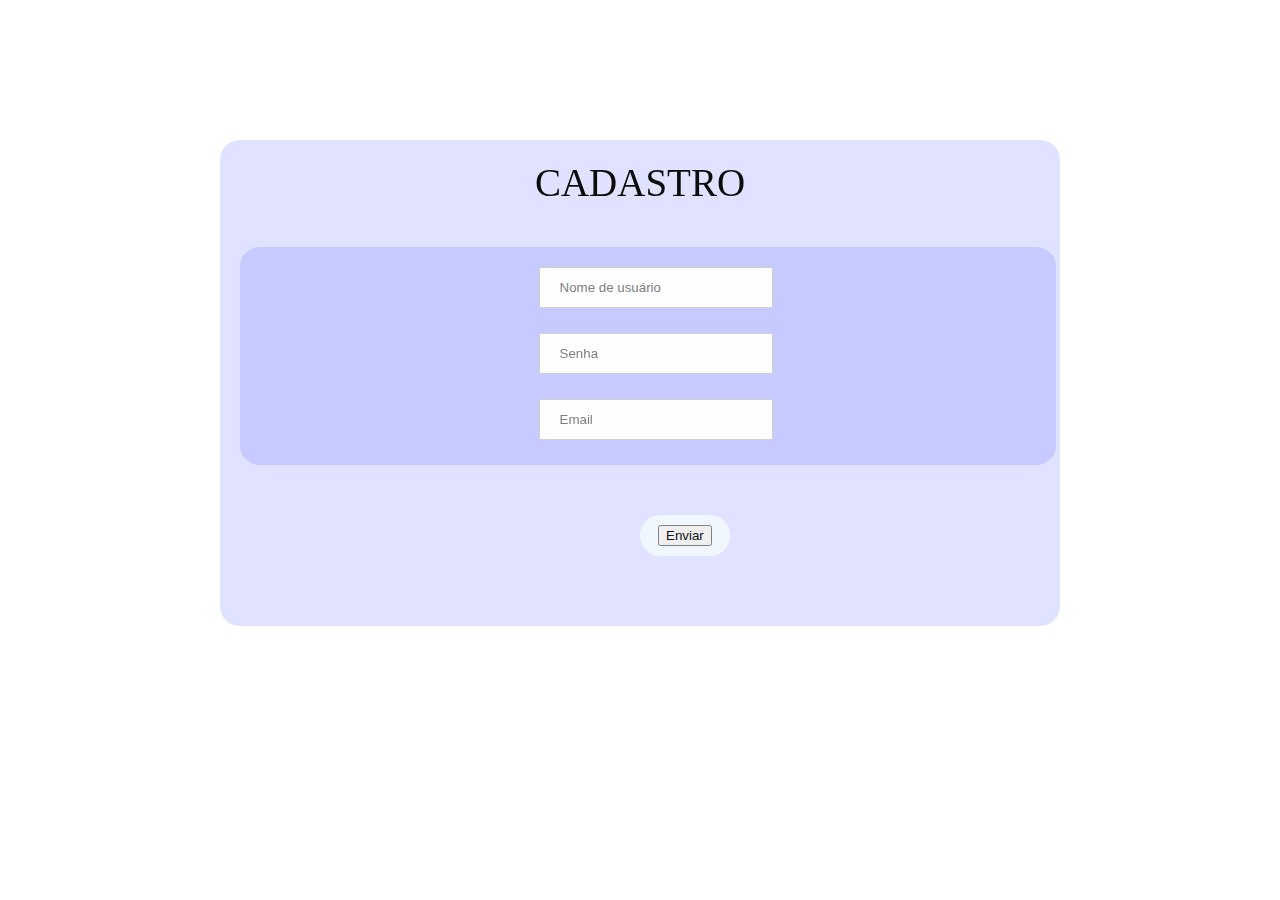
<file: trabalho 2/cadastro.html>
<!DOCTYPE html>
<html lang="en">
<head>
    <meta charset="UTF-8">
    <meta http-equiv="X-UA-Compatible" content="IE=edge">
    <meta name="viewport" content="width= <div id="all">
    <link rel="stylesheet" href="cadastro.css">

</head>
<body>
    <div id="login-box" >
      <span class="login-form-title">
     CADASTRO
    </span>
        <div id="login-inputs">
          <input type="text" placeholder="Nome de usuário" name="usuario">
          <br />
          <input type="password" placeholder="Senha" name="senha">
          <br/>
          <input type="email" placeholder="Email" name="email">
          <br/>
        </div>
        <div id="enviar">
          <input type="button" onclick="cadastrarUsuario() " class="botao" value="Enviar">
          
        </div>
      </div>
    </div>
  <title>Document</title>

</body>
<script src="cadastro.js"></script>
</html>
</file>
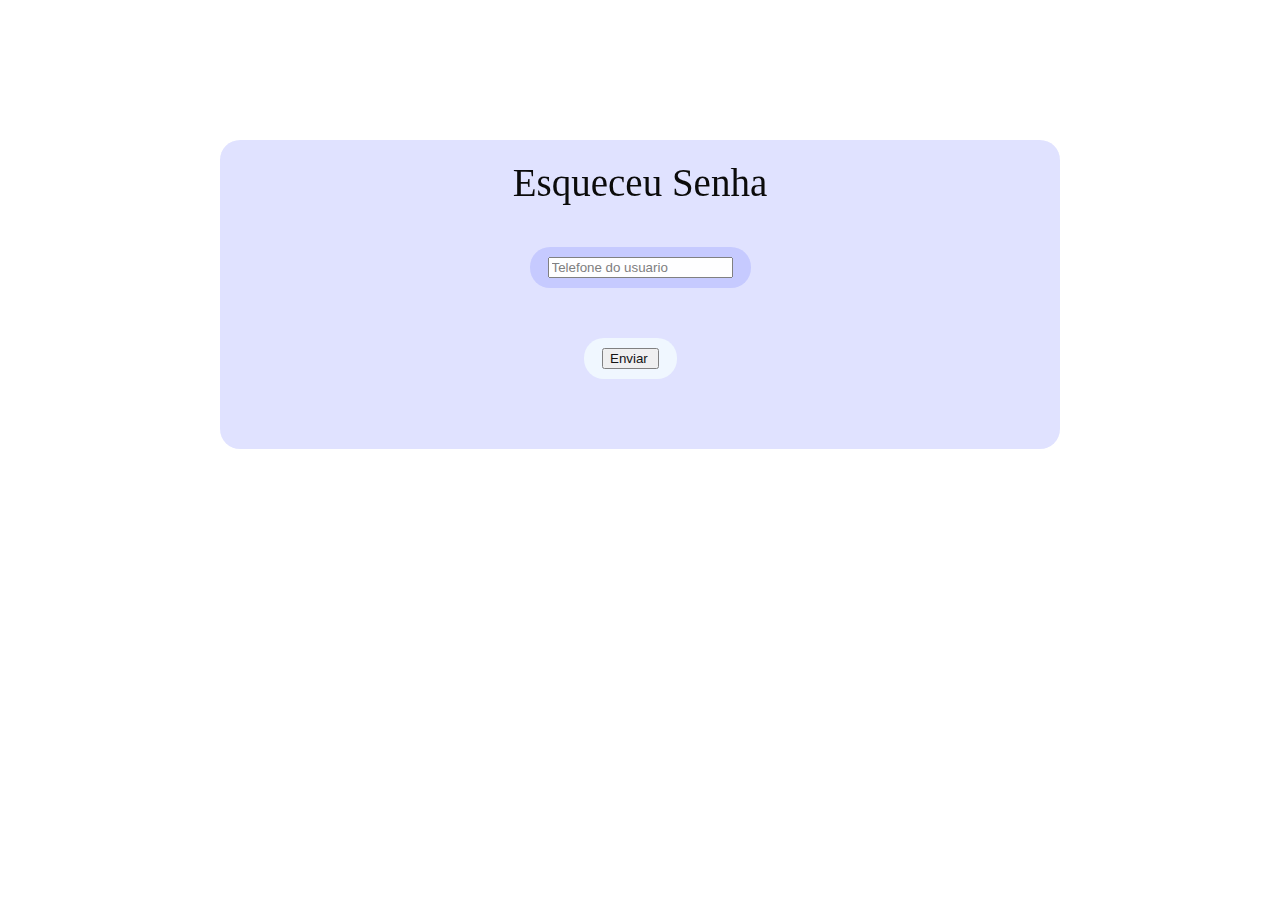
<file: trabalho 2/esqsenha.html>
<!DOCTYPE html>
<html lang="en">
<head>
    <meta charset="UTF-8">
    <meta http-equiv="X-UA-Compatible" content="IE=edge">
    <meta name="viewport" content="width= <div id="all">
    <link rel="stylesheet" href="esqsenha.css">
    <title>Esqueceu Senha</title>

</head>
<body>
    <div id="login-box" >
      <span class="login-form-title">
        Esqueceu Senha
    </span>
        <div id="login-inputs">
          <input type="tel" placeholder="Telefone do usuario" name="Telefone">
          <br />
        </div>
        <div id="enviar">
          <input type="button" onclick=" "  class="botao" value="Enviar ">

          
        </div>
      </div>
    </div>


</body>

</html>
</file>
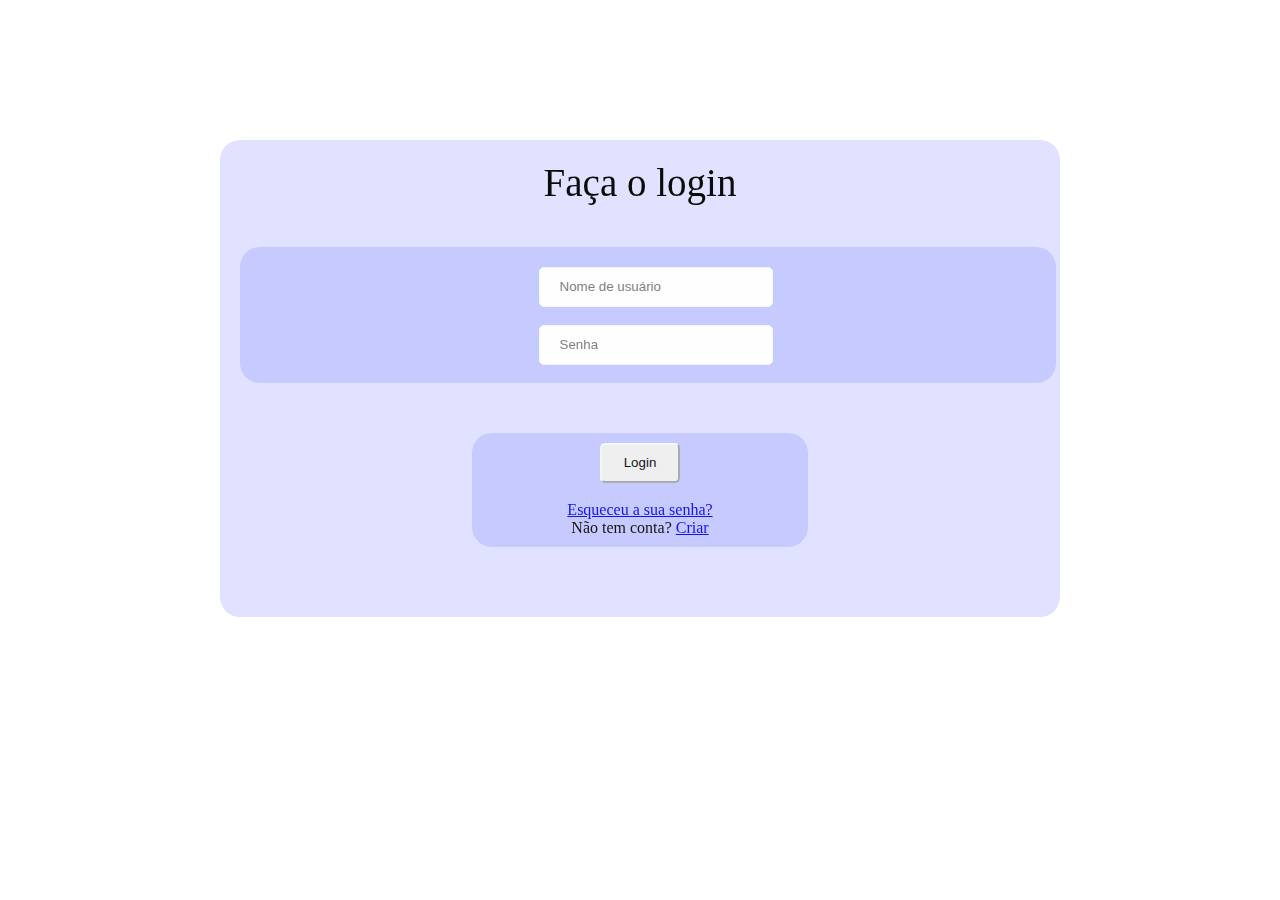
<file: trabalho 2/login.html>
<!DOCTYPE html>
<html lang="en">
<head>
    <meta charset="UTF-8">
    <meta http-equiv="X-UA-Compatible" content="IE=edge">
    <meta name="viewport" content="width= <div id="all">
    <link rel="stylesheet" href="login.css">

</head>
<body>
    <div id="login-box" >
      <span class="login-form-title">
      Faça o login
    </span>
        <div id="login-inputs">
          <input type="text" placeholder="Nome de usuário" name="nome" id="nome">
          <br />
          <input type="password" placeholder="Senha" name="senha" id="senha">
        </div>
        <div id="enviar">
          <input type="button" onclick="login()" class="botao" value="Login">
        </br>
      </br>
          <a href="esqsenha.html">Esqueceu a sua senha?</a>
        </br>
          <span class="text1">
            Não tem conta?
          </span>
        
          <a href="cadastro.html" class="text2">
            Criar
          </a>
        </div>
      </div>
    </div>
  <title>Document</title>

</body>
<script src="login.js"></script>
</html>
</file>
<file: trabalho 2/cadastro.css>
form {
    border: 3px solid #f1f1f1;
   
  }
  #login-box{
    padding: 20px;
    margin: 140px auto;
  }
  .login-form-title {
    display: block;
    font-family: Poppins-Bold;
    font-size: 39px;
    color: var(--highligth-text);
    line-height: 1.2;
    text-align: center;
  }

  input[type=text], input[type=password],input[type=email] {
    width: 30%;
    padding: 12px 20px;
    margin: 15px 0;
    display: inline-block;
    border: 1px solid #ccc;
    box-sizing: border-box;
    margin-left: 15px;
    margin-top: 10px;
  }
 
  
  button {
    color: white;
    padding: 14px 20px;
    margin: 8px 0;
    border: none;
    cursor: pointer;
    height: 20%;
   }
  
  /* Add a hover effect for buttons */
  div {
    opacity: 0.96;
  }
  
  /* Extra style for the cancel button (red) */
  div {
    width: 800px;
    padding: 10px 18px;
    background-color: #1323ff23;
    border-radius: 20px;
    text-align: center;
  }
  
  /* Center the avatar image inside this container */
  div {
    text-align: center;
  margin: 40px 10px 50px 0;
  }

  body{
    background-image: url(https://img.freepik.com/free-vector/network-mesh-wire-digital-technology-background_1017-27428.jpg?w=2000);
  }
  #enviar{
    width: max-content;
    position: relative;
    left: 50%;
    background-color: aliceblue;

   
  }
  #login-inputs{
    width: 780px;
    margin-left: auto;
    margin-right: auto;
  }
</file>
<file: trabalho 2/esqsenha.css>
form {
    border: 3px solid #f1f1f1;
   
  }
  #login-box{
    padding: 20px;
    margin: 140px auto;
  }
  .login-form-title {
    display: block;
    font-family: Poppins-Bold;
    font-size: 39px;
    color: var(--highligth-text);
    line-height: 1.2;
    text-align: center;
  }

  input[type=text], input[type=password],input[type=email] {
    width: 30%;
    padding: 12px 20px;
    margin: 15px 0;
    display: inline-block;
    border: 1px solid #ccc;
    box-sizing: border-box;
    margin-left: 15px;
    margin-top: 10px;
  }
 
  
  button {
    color: white;
    padding: 14px 20px;
    margin: 8px 0;
    border: none;
    cursor: pointer;
    height: 20%;
   }
  
  /* Add a hover effect for buttons */
  div {
    opacity: 0.96;
  }
  
  /* Extra style for the cancel button (red) */
  div {
    width: 800px;
    padding: 10px 18px;
    background-color: #1323ff23;
    border-radius: 20px;
    text-align: center;
  }
  
  /* Center the avatar image inside this container */
  div {
    text-align: center;
  margin: 40px 10px 50px 0;
  }

  body{
    background-image: url(https://img.freepik.com/free-vector/network-mesh-wire-digital-technology-background_1017-27428.jpg?w=2000);
  }
  #enviar{
    width: max-content;
    position: relative;
    left: 43%;
    background-color: aliceblue;

   
  }
  #login-inputs{
    width: max-content;
    margin-left: auto;
    margin-right: auto;
  }
</file>
<file: trabalho 2/login.css>
form {
    border: 3px solid #f1f1f1;
   
  }
  #login-box{
    padding: 20px;
    margin: 140px auto;
  }
  .login-form-title {
    display: block;
    font-family: Poppins-Bold;
    font-size: 39px;
    color: var(--highligth-text);
    line-height: 1.2;
    text-align: center;
  }
input{
  width: 80px;
  height: 40px;
  border-radius: 5px;
  border-color: aliceblue;
}
  input[type=text], input[type=password] {
    width: 30%;
    padding: 12px 20px;
    margin: 8px 0;
    display: inline-block;
    border: 1px solid #ccc;
    box-sizing: border-box;
    margin-left: 15px;
    margin-top: 10px;
    border-color: aliceblue;
    border-radius: 5px;
  }
 
  
  button {
    color: white;
    padding: 14px 20px;
    margin: 8px 0;
    border: none;
    cursor: pointer;
    height: 20%;
   }
  
  /* Add a hover effect for buttons */
  div {
    opacity: 0.96;
  }
  
  /* Extra style for the cancel button (red) */
  div {
    width: 800px;
    padding: 10px 18px;
    background-color: #1323ff23;
    border-radius: 20px;
    text-align: center;
  }
  
  /* Center the avatar image inside this container */
  div {
    text-align: center;
  margin: 40px 10px 50px 0;
  }

  body{
    background-image: url(https://img.freepik.com/free-vector/network-mesh-wire-digital-technology-background_1017-27428.jpg?w=2000);
  }
  
  #enviar{
    width: 300px;
    margin-left: auto;
    margin-right: auto;
  }

#login-inputs{
  width: 780px;
  margin-left: auto;
  margin-right: auto;
}
</file>
